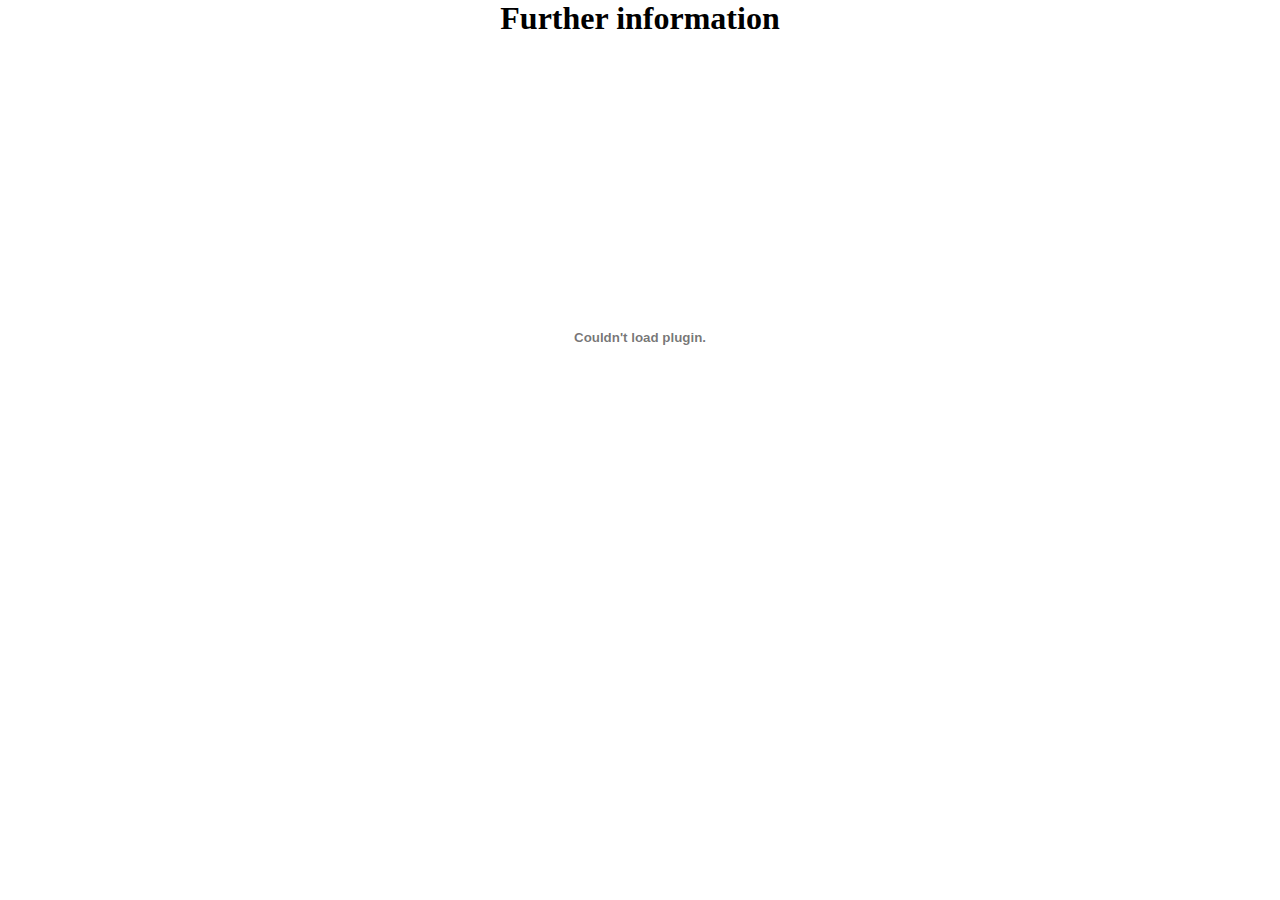
<file: www.JONESINC.rw/cv.html>
<!DOCTYPE html>
<html lang="en">
<head>
	<title>About Me</title>
	<meta charset="UTF-8">
	<link rel="stylesheet" href="style.css">
</head>
<body>
	<center><h1>Further information</h1></center>

	<embed src="JONESINC LTD.pdf" type="application/pdf" width="100%" height="600px"/>
	
</body>
</file>
<file: www.JONESINC.rw/style.css>
/*  import google fonts */
@import url('https://fonts.googleapis.com/css2?family=Poppins:wght@400;500;600;700&family=Ubuntu:wght@400;500;700&display=swap');

*{
    margin: 0;
    padding: 0;
    box-sizing: border-box;
    text-decoration: none;
}
html{
    scroll-behavior: smooth;
}

/* custom scroll bar */

::-webkit-scrollbar-track {
    background: #f1f1f1;
}
::-webkit-scrollbar-thumb {
    background: #888;
}

::-webkit-scrollbar-thumb:hover {
    background: #555;
}

/* all similar content styling codes */
section{
    padding: 100px 0;
}
.max-width{
    max-width: 1300px;
    padding: 0 80px;
    margin: auto;
}
.about, .services, .skills, .teams, .contact, footer{
    font-family: 'Poppins', sans-serif;
}
.about .about-content, 
.services .serv-content,
.skills .skills-content,
.contact .contact-content{
    display: flex;
    flex-wrap: wrap;
    align-items: center;
    justify-content: space-between;
}
section .title{
    position: relative;
    text-align: center;
    font-size: 40px;
    font-weight: 500;
    margin-bottom: 60px;
    padding-bottom: 20px;
    font-family: 'Ubuntu', sans-serif;
}
section .title::before{
    content: "";
    position: absolute;
    bottom: 0px;
    left: 50%;
    width: 180px;
    height: 3px;
    background: #111;
    transform: translateX(-50%);
}
section .title::after{
    position: absolute;
    bottom: -8px;
    left: 50%;
    font-size: 20px;
    color: green;
    padding: 0 5px;
    background: #fff;
    transform: translateX(-50%);
}

/* navbar styling */
.navbar{
    position: fixed;
    width: 100%;
    z-index: 999;
    padding: 30px 0;
    font-family: 'Ubuntu', sans-serif;
    transition: all 0.3s ease;
}
.navbar.sticky{
    padding: 10px 0;
    background: green;
}
.navbar .max-width{
    display: flex;
    align-items: center;
    justify-content: space-between;
}
.navbar .logo a{
    color: #fff;
    font-size: 35px;
    font-weight: 600;
}
.navbar .logo a span{
    color: #008000;
    transition: all 0.3s ease;
}
.navbar.sticky .logo a span{
    color: yellow;
}
.navbar .menu li{
    list-style: none;
    display: inline-block;
}
.navbar .menu li a{
    display: block;
    color: #fff;
    font-size: 18px;
    font-weight: 500;
    margin-left: 25px;
    transition: color 0.3s ease;
}
.navbar .menu li a:hover{
    color: yellow;
}
.navbar.sticky .menu li a:hover{
    color: yellow;
    border-bottom:1px solid white;
}

/* menu btn styling */
.menu-btn{
    color: #fff;
    font-size: 23px;
    cursor: pointer;
    display: none;
}
.scroll-up-btn{
    position: fixed;
    height: 45px;
    width: 42px;
    background: crimson;
    right: 30px;
    bottom: 10px;
    text-align: center;
    line-height: 45px;
    color: #fff;
    z-index: 9999;
    font-size: 30px;
    border-radius: 6px;
    border-bottom-width: 2px;
    cursor: pointer;
    opacity: 0;
    pointer-events: none;
    transition: all 0.3s ease;
}
.scroll-up-btn.show{
    bottom: 30px;
    opacity: 1;
    pointer-events: auto;
}
.scroll-up-btn:hover{
    filter: brightness(90%);
}

  
/* home section styling */
.home{
    display: flex;
    background: url("images/parfait\ 123.jpg") no-repeat center;
    height: 100vh;
    color: #fff;
    min-height: 500px;
    background-size: cover;
    background-attachment: fixed;
    font-family: 'Ubuntu', sans-serif;
}
.home .max-width{
    margin: auto 0 auto 30px;
}
.home .home-content .text-1{
    font-size: 27px;
}
.home .home-content .text-2{
    font-size: 75px;
    font-weight: 600;
    margin-left: -3px;
}
.home .home-content .text-3{
    font-size: 40px;
    margin: 5px 0;
}
.home .home-content .text-3 span{
    color: green;
    font-weight: 500;
}
.home .home-content a{
    display: inline-block;
    background:none;
    color: #fff;
    font-size: 25px;
    padding: 12px 36px;
    margin-top: 20px;
    font-weight: 400;
    border-radius: 6px;
    border: 2px solid green;
    transition: all 0.3s ease;
}
.home .home-content a:hover{
    color: #fff;
    background: green
}

/* about section styling */
.about .title::after{
    content: "An intro note";
}
.about .about-content .left{
    width: 45%;
}
.about .about-content .left img{
    height: 400px;
    width: 400px;
    object-fit: cover;
    border-radius: 6px;
}
.about .about-content .right{
    width: 55%;
}
.about .about-content .right .text{
    font-size: 25px;
    font-weight: 600;
    margin-bottom: 10px;
}
.about .about-content .right .text span{
    color: green;
}
.about .about-content .right p{
    text-align: justify;
}
.about .about-content .right a{
    display: inline-block;
    background:none;
    color: #111;
    font-size: 20px;
    font-weight: 500;
    padding: 10px 30px;
    margin-top: 20px;
    border-radius: 6px;
    border: 2px solid green;
    transition: all 0.3s ease;
}
.about .about-content .right a:hover{
    color: #fff;
    background:green;
}

/* services section styling */
.services, .teams{
    color:#fff;
    background: #111;
}
.services .title::before,
.teams .title::before{
    background: #fff;
}
.services .title::after,
.teams .title::after{
    background: #111;
    content: "Services";
}
.services .serv-content .card{
    width: calc(33% - 20px);
    background: #222;
    text-align: center;
    border-radius: 6px;
    padding: 20px 25px;
    cursor: pointer;
    transition: all 0.3s ease;
}
.services .serv-content .card:hover{
    background: green;
}
.services .serv-content .card .box{
    transition: all 0.3s ease;
}
.services .serv-content .card:hover .box{
    transform: scale(1.05);
}
.services .serv-content .card i{
    font-size: 50px;
    color: yellow;
    transition: color 0.3s ease;
}
.services .serv-content .card:hover i{
    color: #fff;
}
.services .serv-content .card .text{
    font-size: 25px;
    font-weight: 500;
    margin: 10px 0 7px 0;
}

/* skills section styling */

.skills .title::after{
    content: "what i know";
}
.skills .skills-content .column{
    width: calc(50% - 30px);
}
.skills .skills-content .left .text{
    font-size: 20px;
    font-weight: 600;
    margin-bottom: 10px;
}
.skills .skills-content .left p{
    text-align: justify;
}
.skills .skills-content .left a{
    display: inline-block;
    background: green;
    color: #fff;
    font-size: 18px;
    font-weight: 500;
    padding: 8px 16px;
    margin-top: 20px;
    border-radius: 6px;
    border: 2px solid green;
    transition: all 0.3s ease;
}
.skills .skills-content .left a:hover{
    color: green;
    background: none;
}
.skills .skills-content .right .bars{
    margin-bottom: 15px;
}
.skills .skills-content .right .info{
    display: flex;
    margin-bottom: 5px;
    align-items: center;
    justify-content: space-between;
}
.skills .skills-content .right span{
    font-weight: 500;
    font-size: 18px;
}
.skills .skills-content .right .line{
    height: 5px;
    width: 100%;
    background: lightgrey;
    position: relative;
}
.skills .skills-content .right .line::before{
    content: "";
    position: absolute;
    height: 100%;
    left: 0;
    top: 0;
    background: green;
}
.skills-content .right .html::before{
    width: 90%;
}
.skills-content .right .css::before{
    width: 60%;
}
.skills-content .right .js::before{
    width: 80%;
}
.skills-content .right .php::before{
    width: 50%;
}
.skills-content .right .mysql::before{
    width: 70%;
}

/* teams section styling */
.teams .title::after{
    content: "Who with me";
}
.teams .carousel .card{
    background: #222;
    border-radius: 6px;
    padding: 25px 35px;
    text-align: center;
    overflow: hidden;
    transition: all 0.3s ease;
}
.teams .carousel .card:hover{
    background: green;
}
.teams .carousel .card .box{
    display: flex;
    flex-direction: column;
    align-items: center;
    justify-content: center;
    transition: all 0.3s ease;
}
.teams .carousel .card:hover .box{
    transform: scale(1.05);
}
.teams .carousel .card .text{
    font-size: 25px;
    font-weight: 500;
    margin: 10px 0 7px 0;
}
.teams .carousel .card img{
    height: 150px;
    width: 150px;
    object-fit: cover;
    border-radius: 50%;
    border: 5px solid green;
    transition: all 0.3s ease;
}
.teams .carousel .card:hover img{
    border-color: #fff;
}
.owl-dots{
    text-align: center;
    margin-top: 20px;
}
.owl-dot{
    height: 13px;
    width: 13px;
    margin: 0 5px;
    outline: none!important;
    border-radius: 50%;
    border: 2px solid green!important;
    transition: all 0.3s ease;
}
.owl-dot.active{
    width: 35px;
    border-radius: 14px;
}
.owl-dot.active,
.owl-dot:hover{
    background: green!important;
}

/* contact section styling */
.contact .title::after{
    content: "get in touch";
}
.contact .contact-content .column{
    width: calc(50% - 30px);
}
.contact .contact-content .text{
    font-size: 20px;
    font-weight: 600;
    margin-bottom: 10px;
}
.contact .contact-content .left p{
    text-align: justify;
}
.contact .contact-content .left .icons{
    margin: 10px 0;
}
.contact .contact-content .row{
    display: flex;
    height: 65px;
    align-items: center;
}
.contact .contact-content .row .info{
    margin-left: 30px;
}
.contact .contact-content .row i{
    font-size: 25px;
    color: green;
}
.contact .contact-content .info .head{
    font-weight: 500;
}
.contact .contact-content .info .sub-title{
    color: #333;
}
.contact .right form .fields{
    display: flex;
}
.contact .right form .field,
.contact .right form .fields .field{
    height: 45px;
    width: 100%;
    margin-bottom: 15px;
}
.contact .right form .textarea{
    height: 80px;
    width: 100%;
}
.contact .right form .name{
    margin-right: 10px;
}
.contact .right form .email{
    margin-left: 10px;  
}
.contact .right form .field input,
.contact .right form .textarea textarea{
    height: 100%;
    width: 100%;
    border: 1px solid lightgrey;
    border-radius: 6px;
    outline: none;
    padding: 0 15px;
    font-size: 17px;
    font-family: 'Poppins', sans-serif;
    transition: all 0.3s ease;
}
.contact .right form .field input:focus,
.contact .right form .textarea textarea:focus{
    border-color: #b3b3b3;
}
.contact .right form .textarea textarea{
    padding-top: 10px;
    resize: none;
}
.contact .right form .button{
    height: 47px;
    width: 170px;
}
.contact .right form .button button{
    width: 100%;
    height: 100%;
    border: 2px solid blue;
    background: blue;
    color: #fff;
    outline: none;
    font-size: 20px;
    font-weight: 500;
    border-radius: 6px;
    cursor: pointer;
    transition: all 0.3s ease;
}
.contact .right form .button button:hover{
    color: green;
    background: none;
}


/* footer section styling */
footer{
    background: green;
    padding: 15px 23px;
    color: #fff;
    text-align: center;
}



/* responsive media query start */
@media (max-width: 1300px) {
    .home .max-width{
        margin-left: 0px;
    }
}

@media (max-width: 1104px) {
    .about .about-content .left img{
        height: 350px;
        width: 350px;
    }
}

@media (max-width: 991px) {
    .max-width{
        padding: 0 50px;
    }
}
@media (max-width: 947px){
    .menu-btn{
        display: block;
        z-index: 999;
    }
    .menu-btn i.active:before{
        content: "\f00d";
    }
    .navbar .menu{
        position: fixed;
        height: 100vh;
        width: 100%;
        left: -100%;
        top: 0;
        background: #111;
        text-align: center;
        padding-top: 80px;
        transition: all 0.3s ease;
    }
    .navbar .menu.active{
        left: 0;
    }
    .navbar .menu li{
        display: block;
    }
    .navbar .menu li a{
        display: inline-block;
        margin: 20px 0;
        font-size: 25px;
    }
    .home .home-content .text-2{
        font-size: 70px;
    }
    .home .home-content .text-3{
        font-size: 35px;
    }
    .home .home-content a{
        font-size: 23px;
        padding: 10px 30px;
    }
    .max-width{
        max-width: 930px;
    }
    .about .about-content .column{
        width: 100%;
    }
    .about .about-content .left{
        display: flex;
        justify-content: center;
        margin: 0 auto 60px;
    }
    .about .about-content .right{
        flex: 100%;
    }
    .services .serv-content .card{
        width: calc(50% - 10px);
        margin-bottom: 20px;
    }
    .skills .skills-content .column,
    .contact .contact-content .column{
        width: 100%;
        margin-bottom: 35px;
    }
}

@media (max-width: 690px) {
    .max-width{
        padding: 0 23px;
    }
    .home .home-content .text-2{
        font-size: 60px;
    }
    .home .home-content .text-3{
        font-size: 32px;
    }
    .home .home-content a{
        font-size: 20px;
    }
    .services .serv-content .card{
        width: 100%;
    }
}

@media (max-width: 500px) {
    .home .home-content .text-2{
        font-size: 50px;
    }
    .home .home-content .text-3{
        font-size: 27px;
    }
    .about .about-content .right .text,
    .skills .skills-content .left .text{
        font-size: 19px;
    }
    .contact .right form .fields{
        flex-direction: column;
    }
    .contact .right form .name,
    .contact .right form .email{
        margin: 0;
    }
    .scroll-up-btn{
        right: 15px;
        bottom: 15px;
        height: 38px;
        width: 35px;
        font-size: 23px;
        line-height: 38px;
    }
}
</file>
